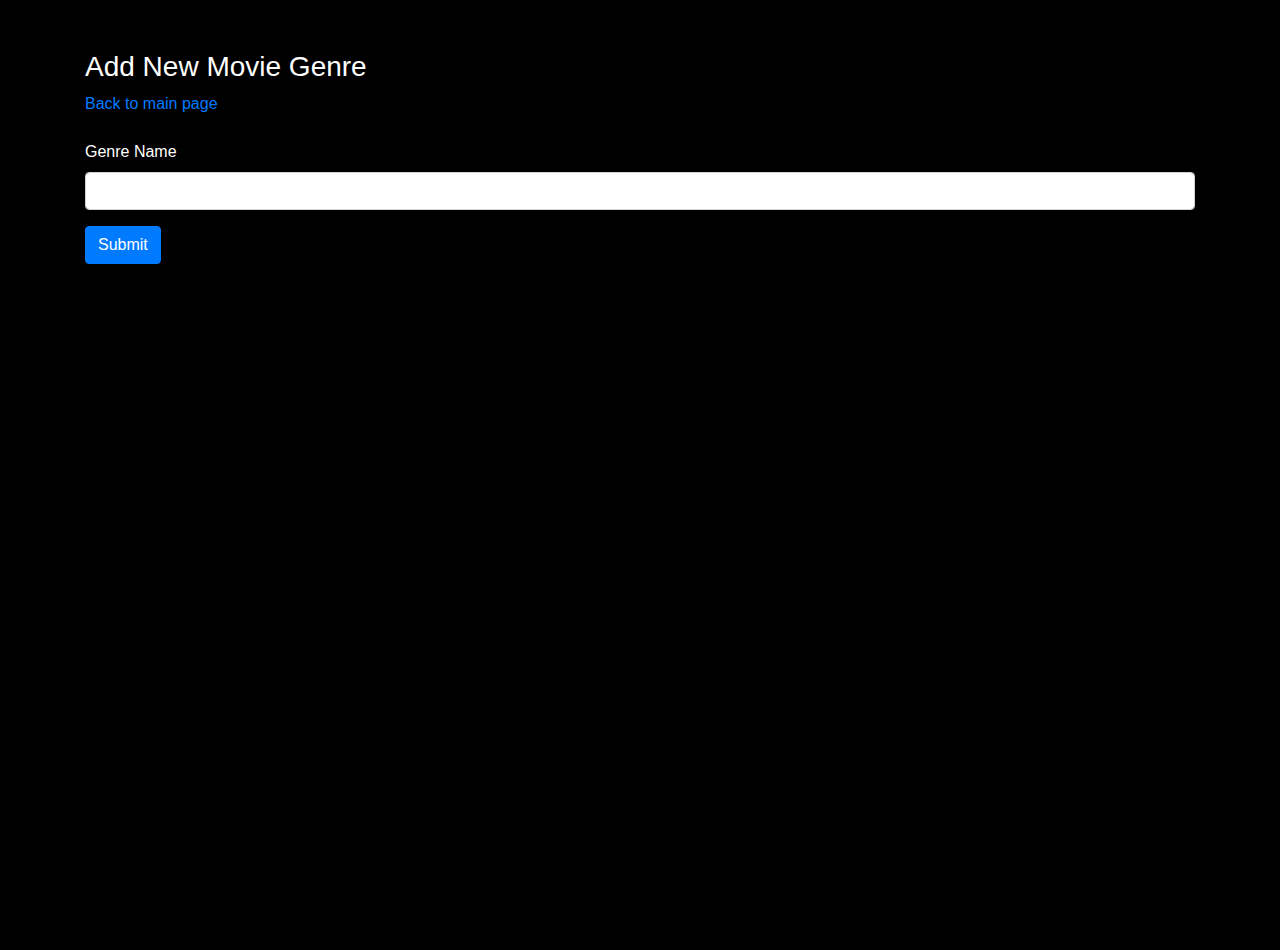
<file: catalog/templates/addGenre.html>
<html>
	<head>
		<meta charset="utf-8">
		<meta name="viewport" content="width=device-width, initial-scale=1">
		<!-- Latest Bootstrap -->
		<link rel="stylesheet" href="https://stackpath.bootstrapcdn.com/bootstrap/4.3.1/css/bootstrap.min.css" integrity="sha384-ggOyR0iXCbMQv3Xipma34MD+dH/1fQ784/j6cY/iJTQUOhcWr7x9JvoRxT2MZw1T" crossorigin="anonymous">
		<script src="https://code.jquery.com/jquery-3.3.1.slim.min.js" integrity="sha384-q8i/X+965DzO0rT7abK41JStQIAqVgRVzpbzo5smXKp4YfRvH+8abtTE1Pi6jizo" crossorigin="anonymous"></script>
		<script src="https://cdnjs.cloudflare.com/ajax/libs/popper.js/1.14.7/umd/popper.min.js" integrity="sha384-UO2eT0CpHqdSJQ6hJty5KVphtPhzWj9WO1clHTMGa3JDZwrnQq4sF86dIHNDz0W1" crossorigin="anonymous"></script>
		<script src="https://stackpath.bootstrapcdn.com/bootstrap/4.3.1/js/bootstrap.min.js" integrity="sha384-JjSmVgyd0p3pXB1rRibZUAYoIIy6OrQ6VrjIEaFf/nJGzIxFDsf4x0xIM+B07jRM" crossorigin="anonymous"></script>
		<link rel="stylesheet" href="../static/styles.css">
		<title>Add Genres</title>
	</head>
	<body>
		<div class="container">
			<div class="row homePage">
				<div class="col">
						<h3>Add New Movie Genre</h3>
						<a href="{{url_for('load_main_page')}}">Back to main page</a>
						<br><br>
						<form name="add-genre-form" id="add-genre-form" action="" method="post">
							<div class="form-group">
								<label for="genre-name">Genre Name</label>
								<input class="form-control" type="text" id="genre-name" name="genre-name">
							</div>
							<button type="submit" class="btn btn-primary">Submit</button>
						</form>
				</div>
			</div>
		</div>
	</body>
</html>
</file>
<file: catalog/static/styles.css>
body {
	width: 100%;
	height: 100%;
	background-color: #000000;
	color: #ffffff;
}

.homePage {
	margin-top: 50px;
}

.welcome,
.homeTitle {
	color: #ffff00;
	font-style: italic;
	font-family: cursive;
}

hr {
	style="width: 100%;
	color: #ffffff;
	height: 1px;
	background-color:#ffffff;
}

.pageTitle {
	color: #ff0066;
	padding-left: 20px;
	margin: 20 0 20 0;
}

.itemList {
	font-size: 18px;
	font-weight: bolder;
	margin: 20 0 20 0;
}

.action {
	color: orange;
	font-family: sans-serif;
}

.buttonStyle {
	margin-left: 16px;
	margin-bottom: 50px;
}

.divider {
	margin: 20px;
}

.tableStyle {
	font-family: sans-serif;
	margin-left: 32px;
}

.tableTitle {
	color: #F972A6
}
</file>
